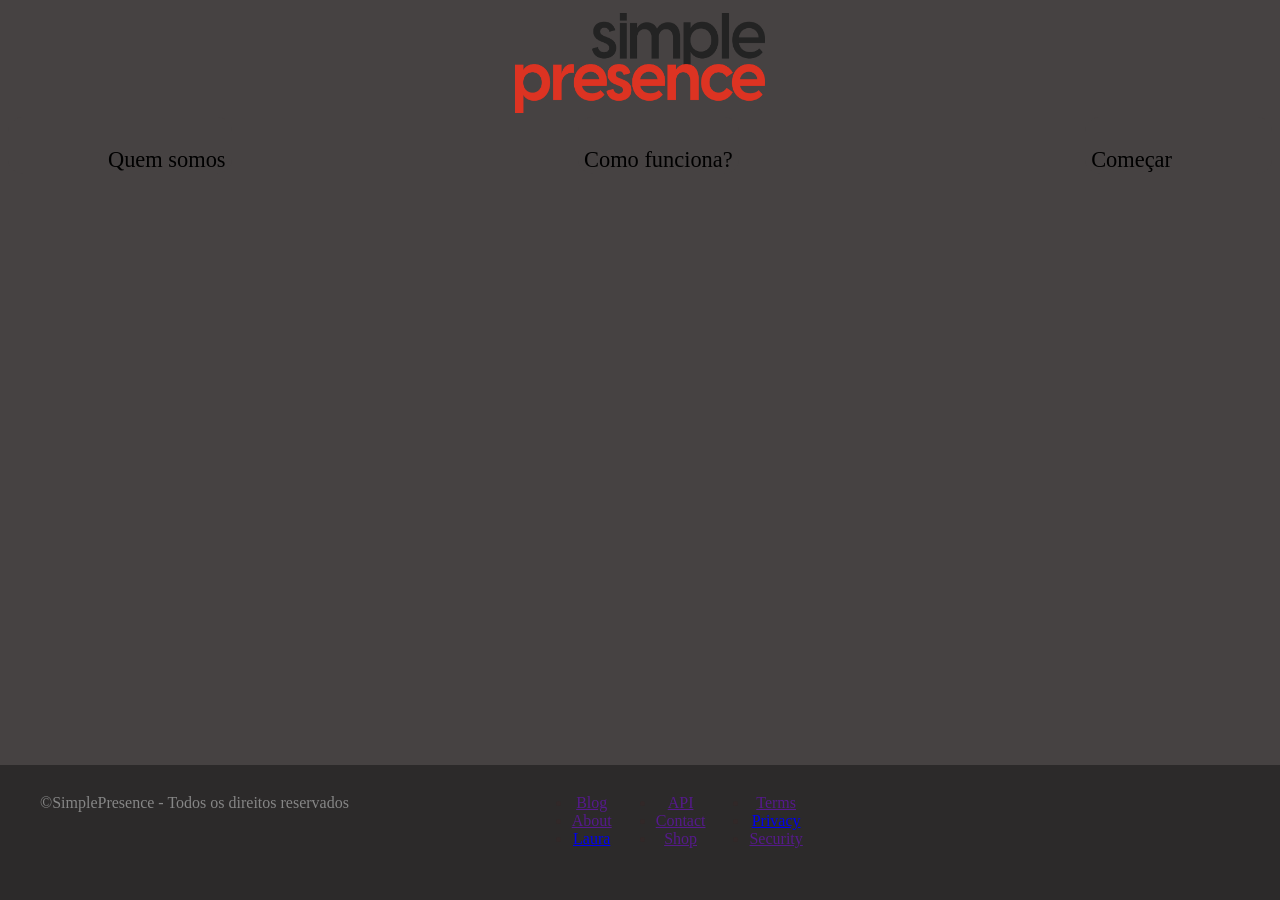
<file: index.html>
<!DOCTYPE html>
<html lang="pt-br">

<head>
  <meta charset="UTF-8">
  <meta http-equiv="X-UA-Compatible" content="IE=edge">
  <meta name="viewport" content="width=device-width, initial-scale=1.0">
  <link rel="stylesheet" href="./style.css">
  <link rel="copyright" href="./privacy.html">
  <link rel="quem_somos" href="./quem_somos.html">
  <link rel="shortcut icon" href="imgs/favicon (1).ico" type="image/x-icon">
  <link rel="main.js" href="./main.js">


  <title>SimplePresence</title>
</head>

<body>





  <div id="logo">



    <img src="./imgs/logo.png" width="250px" height="100px" alt="simple presence logo">
  </div>



  <a href="./quem_somos.html">
    <button id="btn1">Quem somos</button>
  </a>


  <a href="./comecar.html">
    <button id="btn2">Começar</button>
  </a>




  <center>
    <a href="./comofunciona.html">
      <button id="btn3">Como funciona?</button>
    </a>
  </center>








  <footer id="footer">


    <div id="direitos">
      <ul>
        <p>&copy;SimplePresence - Todos os direitos reservados</p>
      </ul>
    </div>

    <div id="right">

      <!-- 
            <li>
                <p>Sobre</p>
                <p>API</p>
                <p>Termos</p>
                <p>Privacidade</p>
            </li>
         -->


      <ul class="ul1">
        <li id="blog"><a href=""">Blog</a></li>
              <li id=" about"><a href="">About</a></li>
        <li id="about"><a href="https://www.facebook.com/erbetta">Laura</a></li>


      </ul>


      <ul class="ul2">
        <li id="api"><a href="">API</a></li>
        <li id="contact"><a href="">Contact</a></li>
        <li id="shop"><a href="">Shop</a></li>

      </ul>

      <ul class="ul3">
        <li id="terms"><a href="">Terms</a></li>
        <li id="privacy"><a href="./copyright.html">Privacy</a></li>
        <li id="Security"><a href="">Security</a></li>
      </ul>
    </div>
    </div>

    </div>






  </footer>


</body>

</html>
</file>
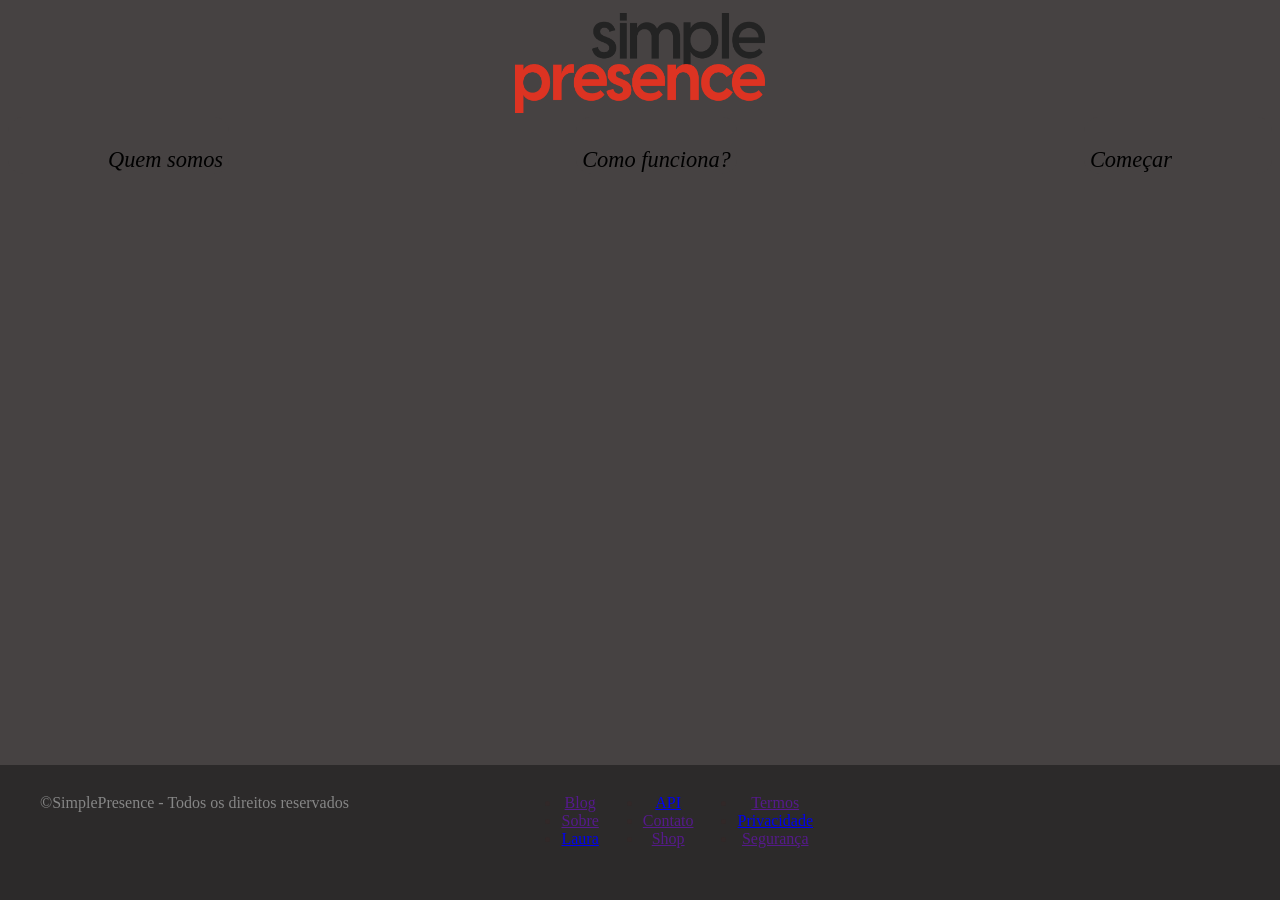
<file: SimplePresence/index.html>
<!DOCTYPE html>
<html lang="pt-br">

<head>
  <meta charset="UTF-8">
  <meta http-equiv="X-UA-Compatible" content="IE=edge">
  <meta name="viewport" content="width=device-width, initial-scale=1.0">
  <link rel="stylesheet" href="./style.css">
  <link rel="copyright" href="./privacy.html">
  <link rel="quem_somos" href="./quem_somos.html">
  <link rel="shortcut icon" href="imgs/favicon (1).ico" type="image/x-icon">
  <link rel="main.js" href="./main.js">


  <title>SimplePresence</title>
</head>

<body>





  <div id="logo">



    <img src="./imgs/logo.png" width="250px" height="100px" alt="simple presence logo">
  </div>



  <a href="./quem_somos.html">
    <button id="btn1">Quem somos</button>
  </a>


  <a href="./comecar.html">
    <button id="btn2">Começar</button>
  </a>




  <center>
    <a href="./comofunciona.html">
      <button id="btn3">Como funciona?</button>
    </a>
  </center>








  <footer id="footer">


    <div id="direitos">
      <ul>
        <p>&copy;SimplePresence - Todos os direitos reservados</p>
      </ul>
    </div>

    <div id="right">

  

      <ul class="ul1">
        <li id="blog"><a href=""">Blog</a></li>
        <li id=" about"><a href="">Sobre</a></li>
        <li id="about"><a href="https://www.facebook.com/erbetta">Laura</a></li>
      </ul>


      <ul class="ul2">
        <li id="api"><a href="./api.html">API</a></li>
        <li id="contact"><a href="">Contato</a></li>
        <li id="shop"><a href="">Shop</a></li>

      </ul>

      <ul class="ul3">
        <li id="terms"><a href="">Termos</a></li>
        <li id="privacy"><a href="./copyright.html">Privacidade</a></li>
        <li id="Security"><a href="">Segurança</a></li>
      </ul>
    </div>
    </div>

    </div>






  </footer>


</body>

</html>
</file>
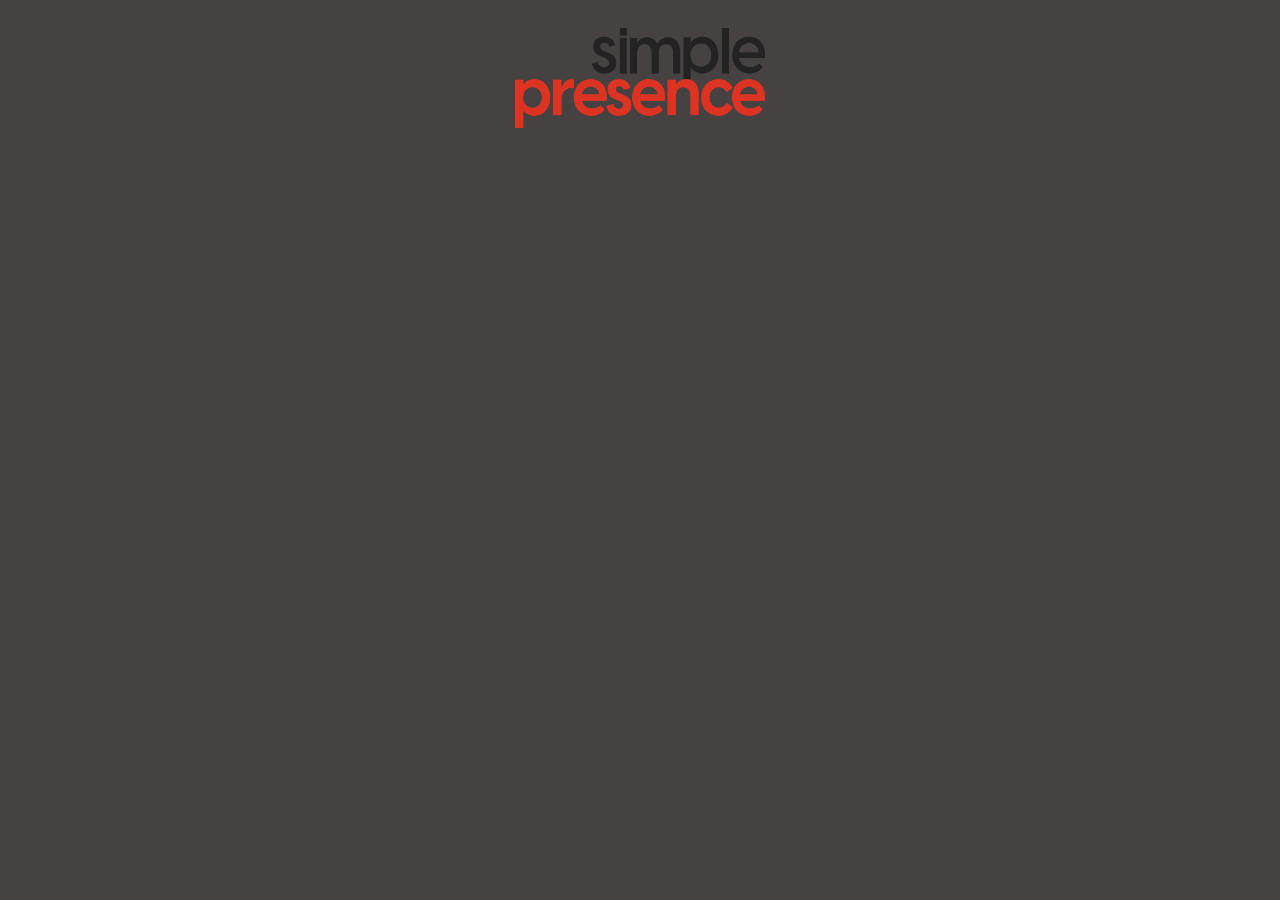
<file: comofunciona.html>
<!DOCTYPE html>
<html lang="pt-br">
<head>
    <meta charset="UTF-8">
    <meta http-equiv="X-UA-Compatible" content="IE=edge">
    <meta name="viewport" content="width=device-width, initial-scale=1.0">
    <link rel="stylesheet" href="./stylecomofunciona.css">
    <title>Como Funciona? SimplePresence</title>
</head>
<body>

    <div id="img">
        <a href="./index.html">
            <img src="./imgs/logo.png" width="250px" height="100px" alt="simple presence logo">
        </a>

    </div>
    
</body>
</html>
</file>
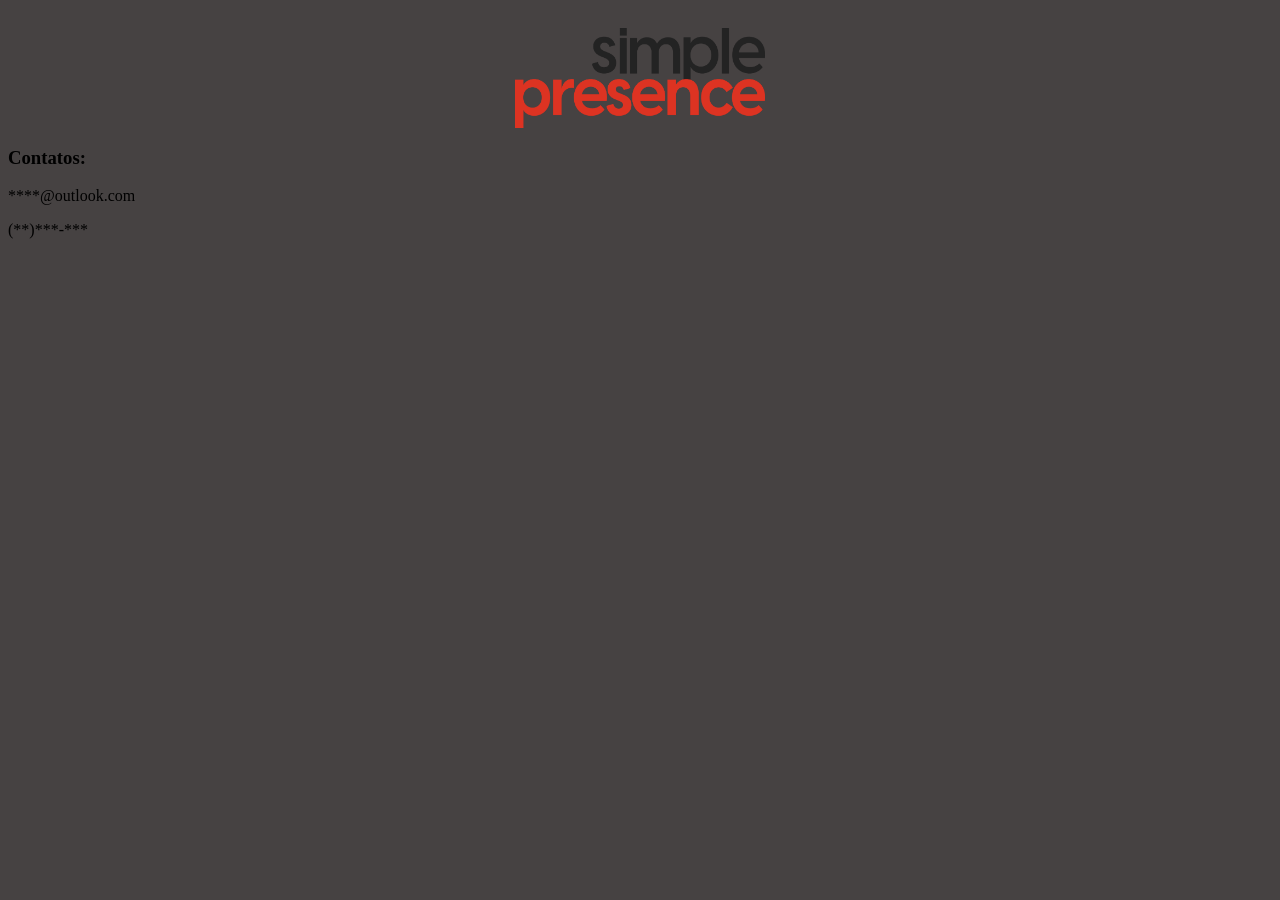
<file: copyright.html>
<head>
    <link rel="shortcut icon" href="imgs/favicon (1).ico" type="image/x-icon">
    <link rel="stylesheet" href="./stylecopyright.css">
 
</head>
<body>



    <div id="img">
        <a href="./index.html">
            <img src="./imgs/logo.png" width="250px" height="100px" alt="simple presence logo">
        </a>

    </div>



    <div id="texto1">
    
        <h3>Contatos:</h3>
        <p>****@outlook.com</p>
        <p>(**)***-***</p>
        
    </div>
</body>
</file>
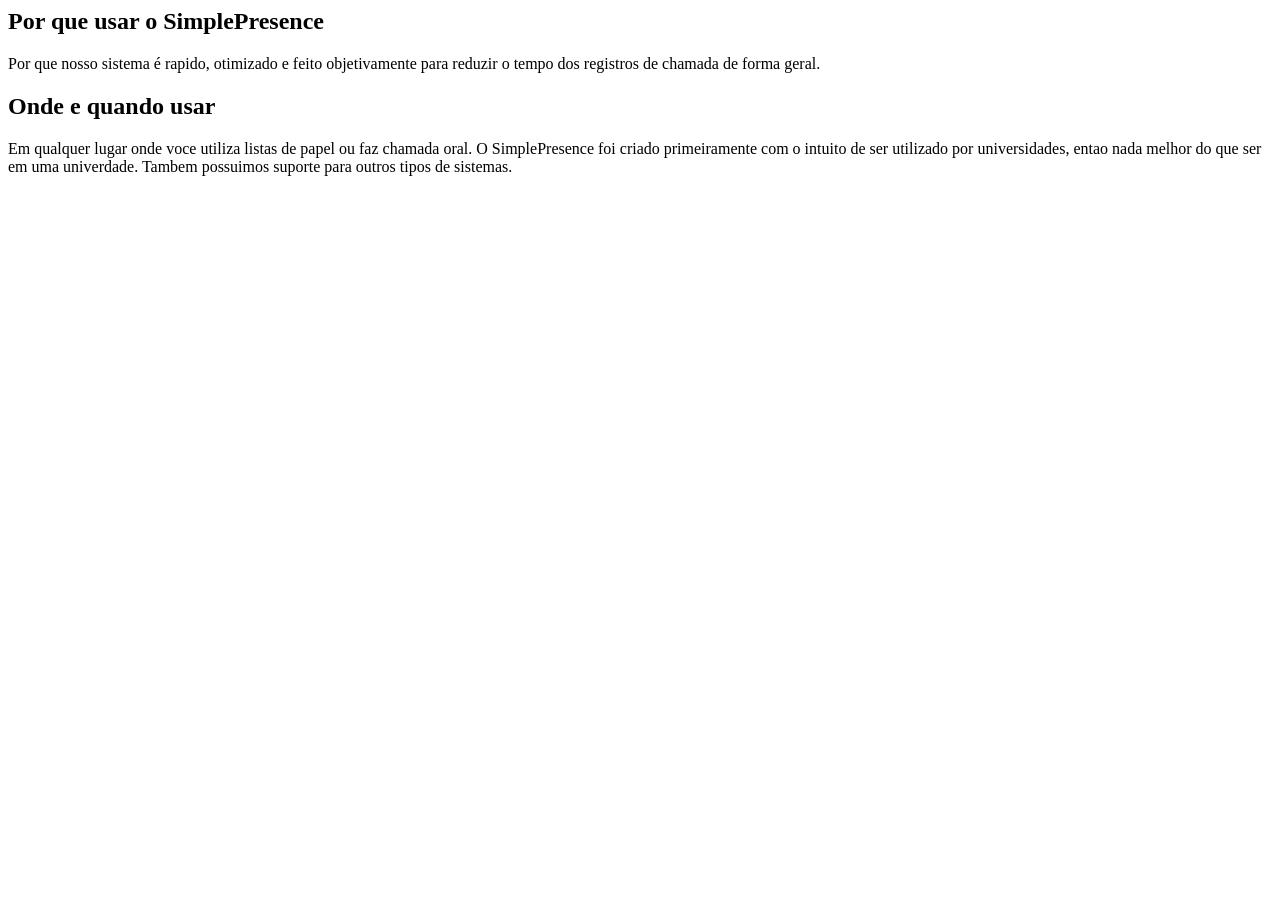
<file: funcs.html>
<head>
    <link rel="shortcut icon" href="imgs/favicon (1).ico" type="image/x-icon">
</head>
<body>
    <h2>Por que usar o SimplePresence</h2>
    <p>Por que nosso sistema é rapido, otimizado e feito objetivamente
    para reduzir o tempo dos registros de chamada de forma geral.
    </p>






<h2>Onde e quando usar</h2>
<p>Em qualquer lugar onde voce utiliza listas de papel ou faz
    chamada oral. O SimplePresence foi criado primeiramente 
    com o intuito de ser utilizado por universidades, entao
    nada melhor do que ser em uma univerdade. Tambem possuimos
    suporte para outros tipos de sistemas.
</p>
    
</body>
</file>
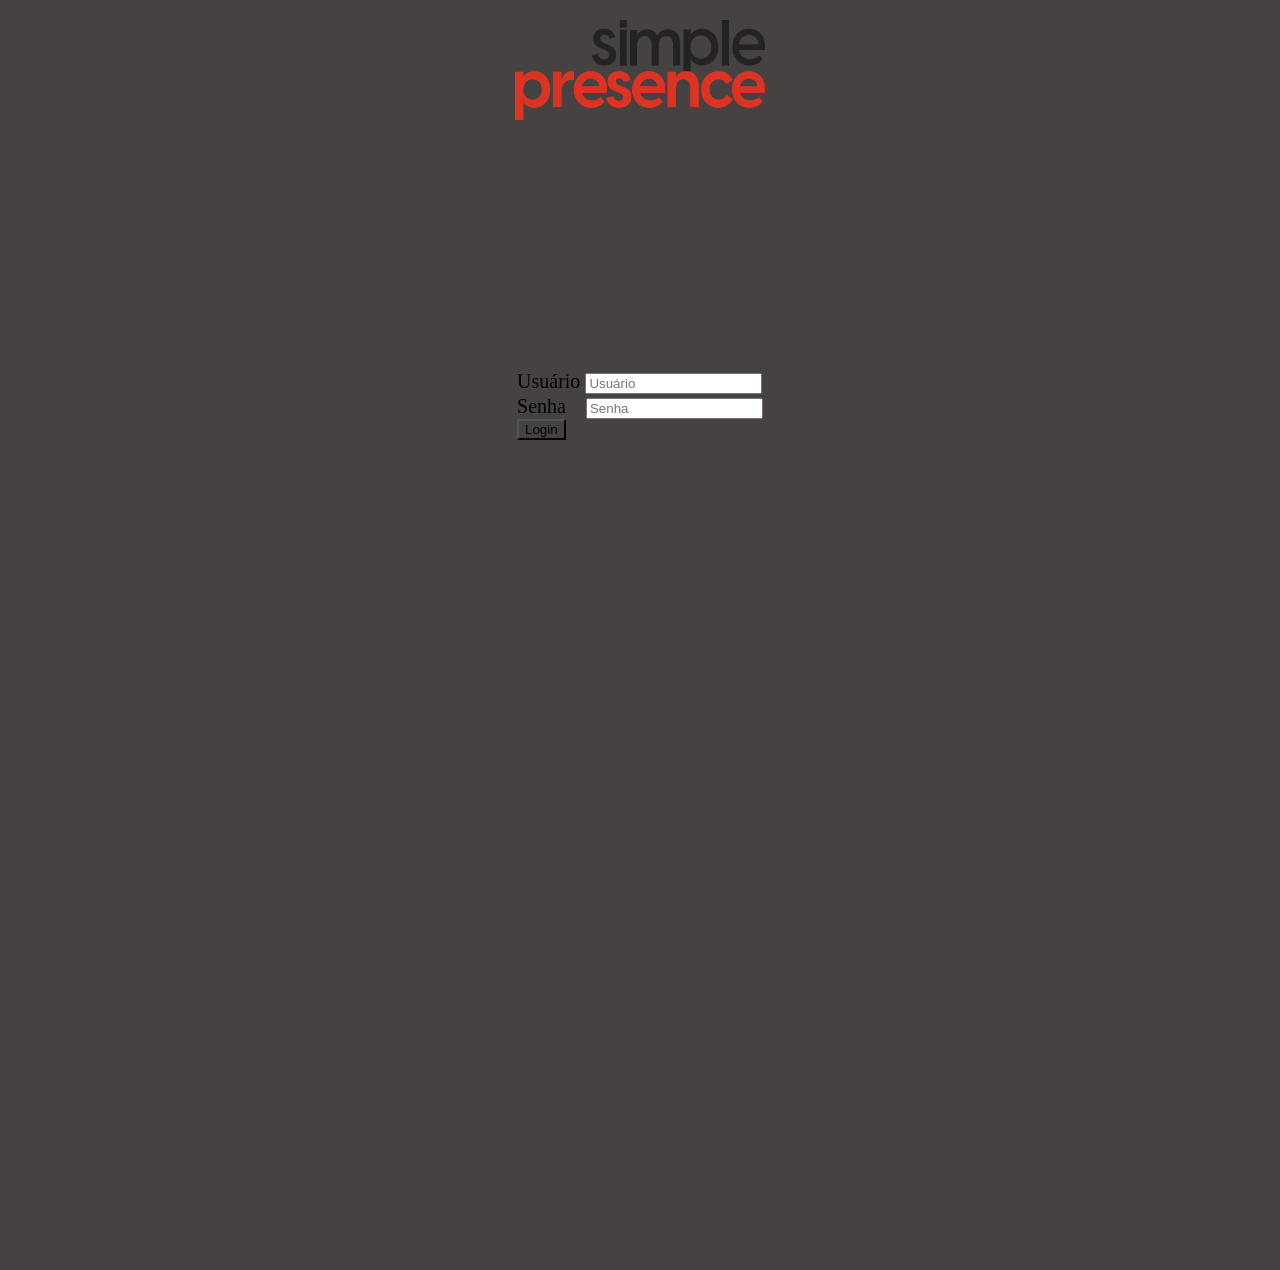
<file: login.html>
<head>
    <link rel="stylesheet" href="./stylelogin.css">
    <link rel="shortcut icon" href="imgs/favicon (1).ico" type="image/x-icon">
</head>

<body>

    <div id="img">
        <a href="./index.html">
        <img src="./imgs/logo.png" width="250px" height="100px" alt="simple presence logo">
        </a>

    </div>
    <div class="main-login">


        <div class="left-login">
            
         
        </div>


        <div class="right-login">
            <div class="card-login">
                <div class="textfield">
                    <label for="usuario">Usuário</label>
                    <input type="text" name="usuario" placeholder="Usuário">
                </div>
                <div class="textfield">
                    <label for="senha">Senha⠀</label>
                    <input type="password" name="senha" placeholder="Senha">
                </div>
                <button class="btn-login">Login</button>

                
            </div>


        </div>
     
     </div>
    

</body>
</file>
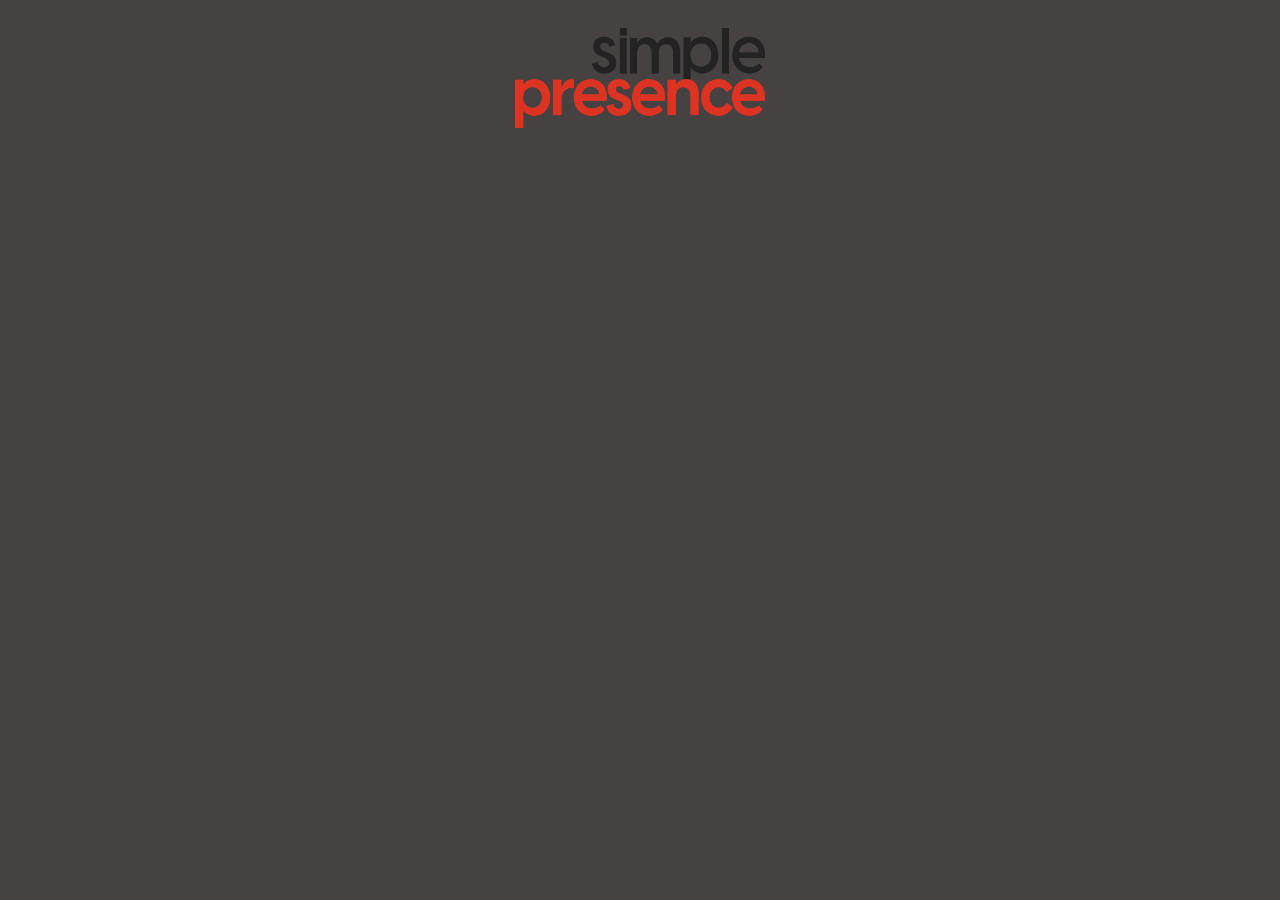
<file: qrcode.html>
<head>
    <link rel="shortcut icon" href="imgs/favicon (1).ico" type="image/x-icon">
    <link rel="stylesheet" href="./styletres.css">
</head>
<body>
    <div id="img">
        <a href="./index.html">
        <img src="./imgs/logo.png" width="250px" height="100px" alt="simple presence logo">
        </a>

    </div>
    
</body>
</file>
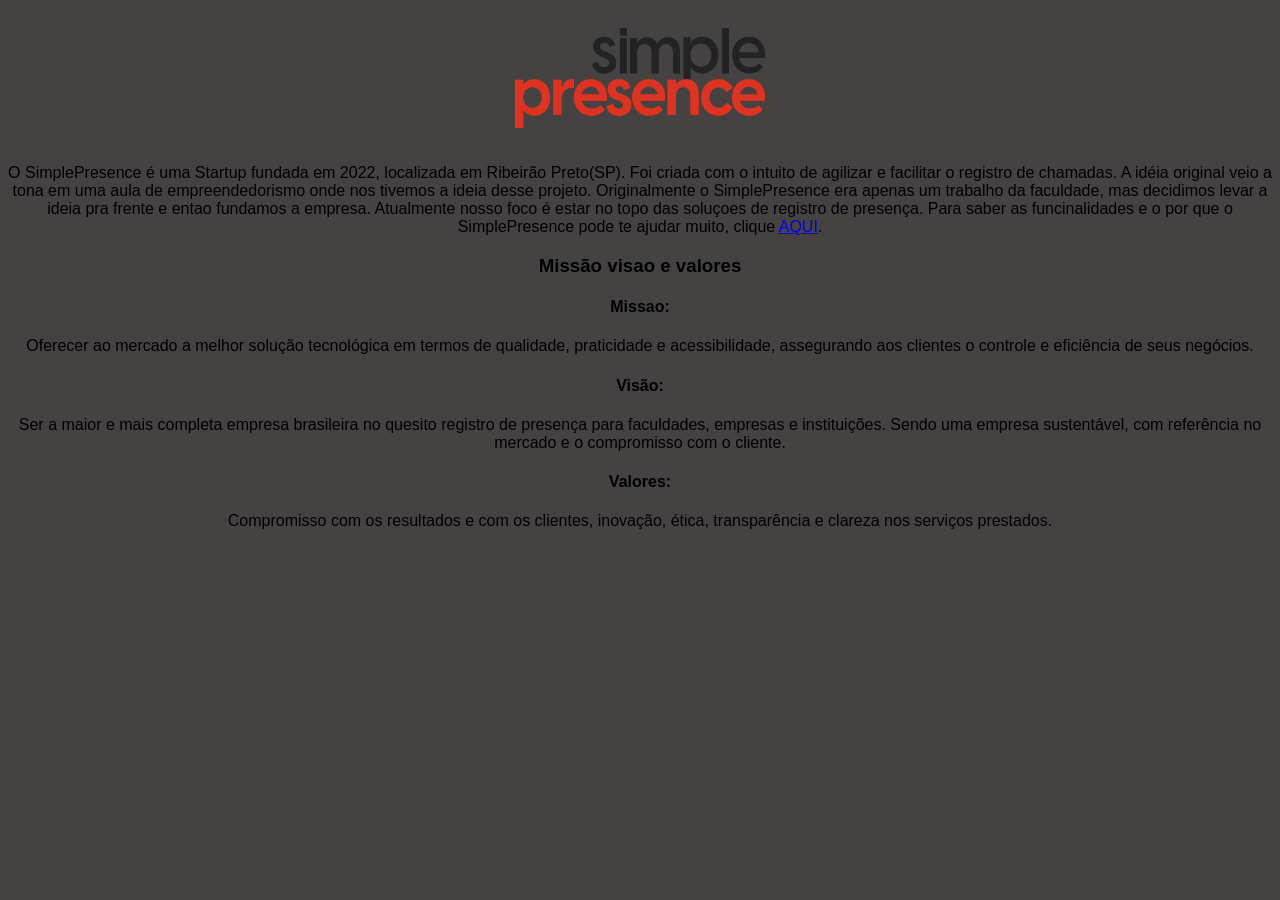
<file: quem_somos.html>
<head>
    <link rel="shortcut icon" href="imgs/favicon (1).ico" type="image/x-icon">
    <link rel="stylesheet" href="./stylequemsomos.css">
</head>
<body>

    <div id="img">
        <a href="./index.html">
            <img src="./imgs/logo.png" width="250px" height="100px" alt="simple presence logo">
        </a>

    </div>
    
    <div id="quem_somos">
     

        <p>O SimplePresence é uma Startup fundada em 2022, localizada em Ribeirão
            Preto(SP). Foi criada com o intuito de agilizar e facilitar o registro
            de chamadas. A idéia original veio a tona em uma aula de empreendedorismo
            onde nos tivemos a ideia desse projeto. Originalmente o SimplePresence era 
            apenas um trabalho da faculdade, mas decidimos levar a ideia pra frente 
            e entao fundamos a empresa. Atualmente nosso foco é estar no topo das 
            soluçoes de registro de presença. Para saber as funcinalidades e o 
            por que o SimplePresence pode te ajudar muito, clique  <a href="./funcs.html"> AQUI</a>.
        </p>
        
        <h3>Missão visao e valores</h3>
        
        <h4>Missao:</h4>
        <p> Oferecer ao mercado a melhor solução tecnológica em termos de qualidade,
            praticidade e acessibilidade, assegurando aos clientes o controle e 
            eficiência de seus negócios.
        </p>
        
        <h4>Visão:</h4>
        <p>Ser a maior e mais completa empresa brasileira no quesito registro de presença para 
           faculdades, empresas e instituições. Sendo uma empresa sustentável, com
           referência no mercado e o compromisso com o cliente.
        </p>
        
        <h4>Valores:</h4>
        <p>Compromisso com os resultados e com os clientes, inovação, ética, transparência e
           clareza nos serviços prestados.
        </p>
    
     </div>
     
    
         


</body>
</file>
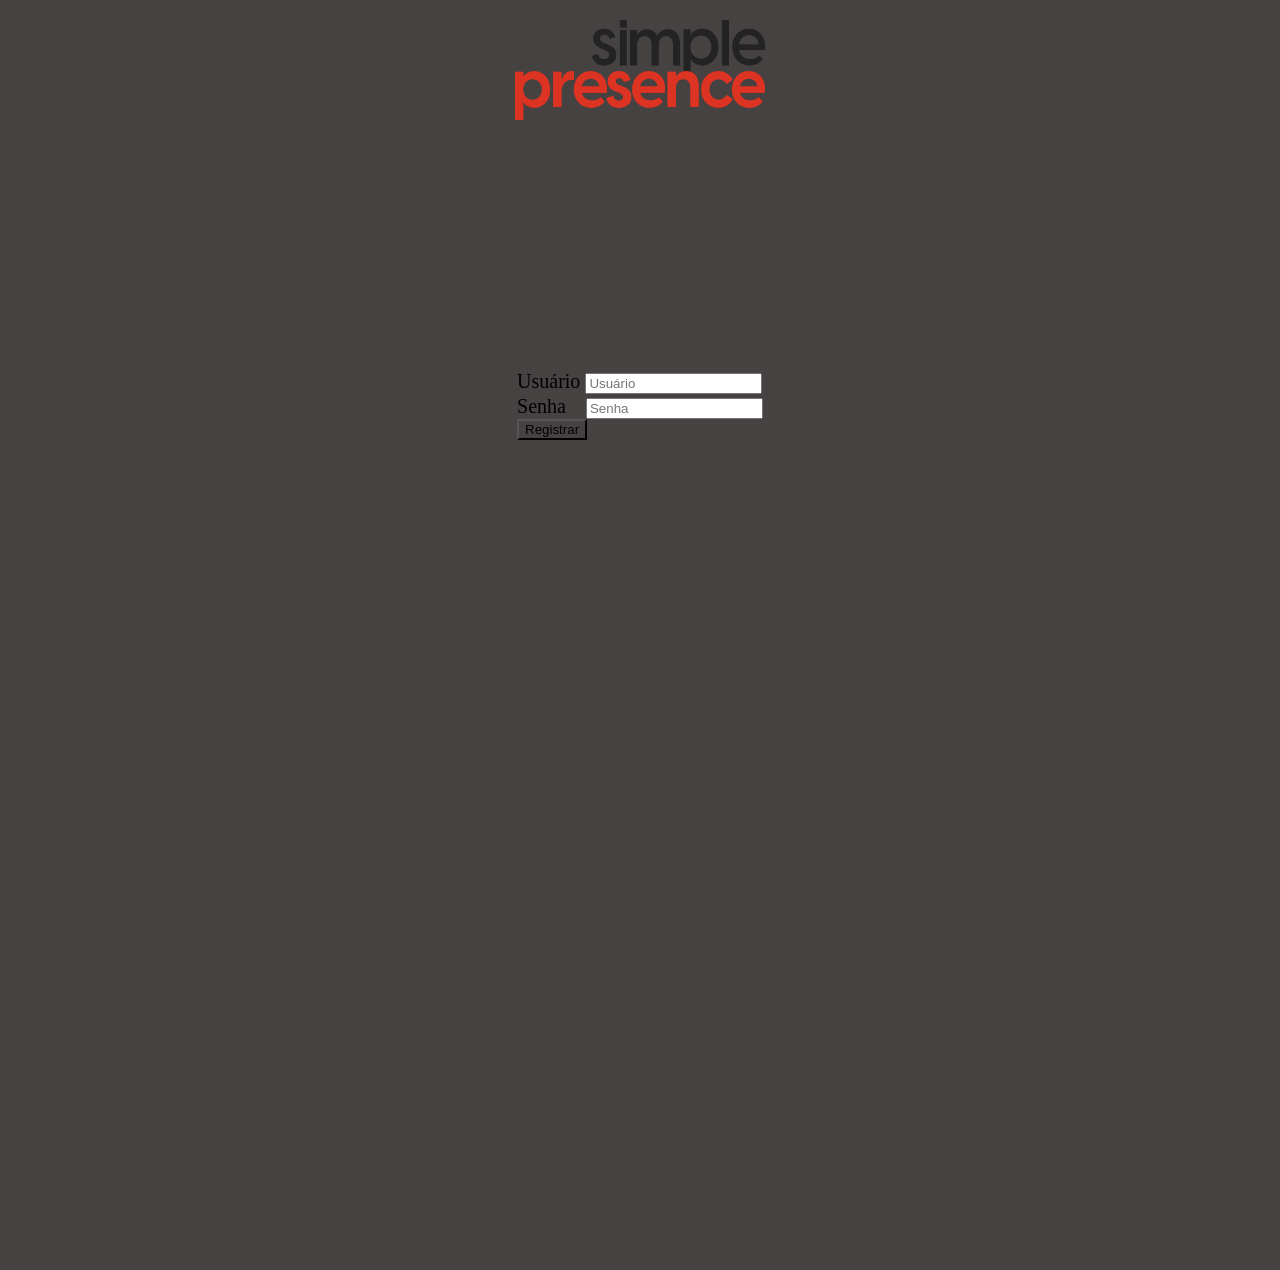
<file: register.html>
<head>
    <link rel="stylesheet" href="./stylelogin.css">
    <link rel="shortcut icon" href="imgs/favicon (1).ico" type="image/x-icon">
</head>

<body>

    <div id="img">
        <a href="./index.html">
        <img src="./imgs/logo.png" width="250px" height="100px" alt="simple presence logo">
        </a>

    </div>
    <div class="main-login">



        <div class="right-login">
            <div class="card-login">
                <div class="textfield">
                    <label for="usuario">Usuário</label>
                    <input type="text" name="usuario" placeholder="Usuário">
                </div>
                <div class="textfield">
                    <label for="senha">Senha⠀</label>
                    <input type="password" name="senha" placeholder="Senha">
                </div>
                <button class="btn-login">Registrar</button>

                
            </div>


        </div>
     
     </div>
    

</body>
</file>
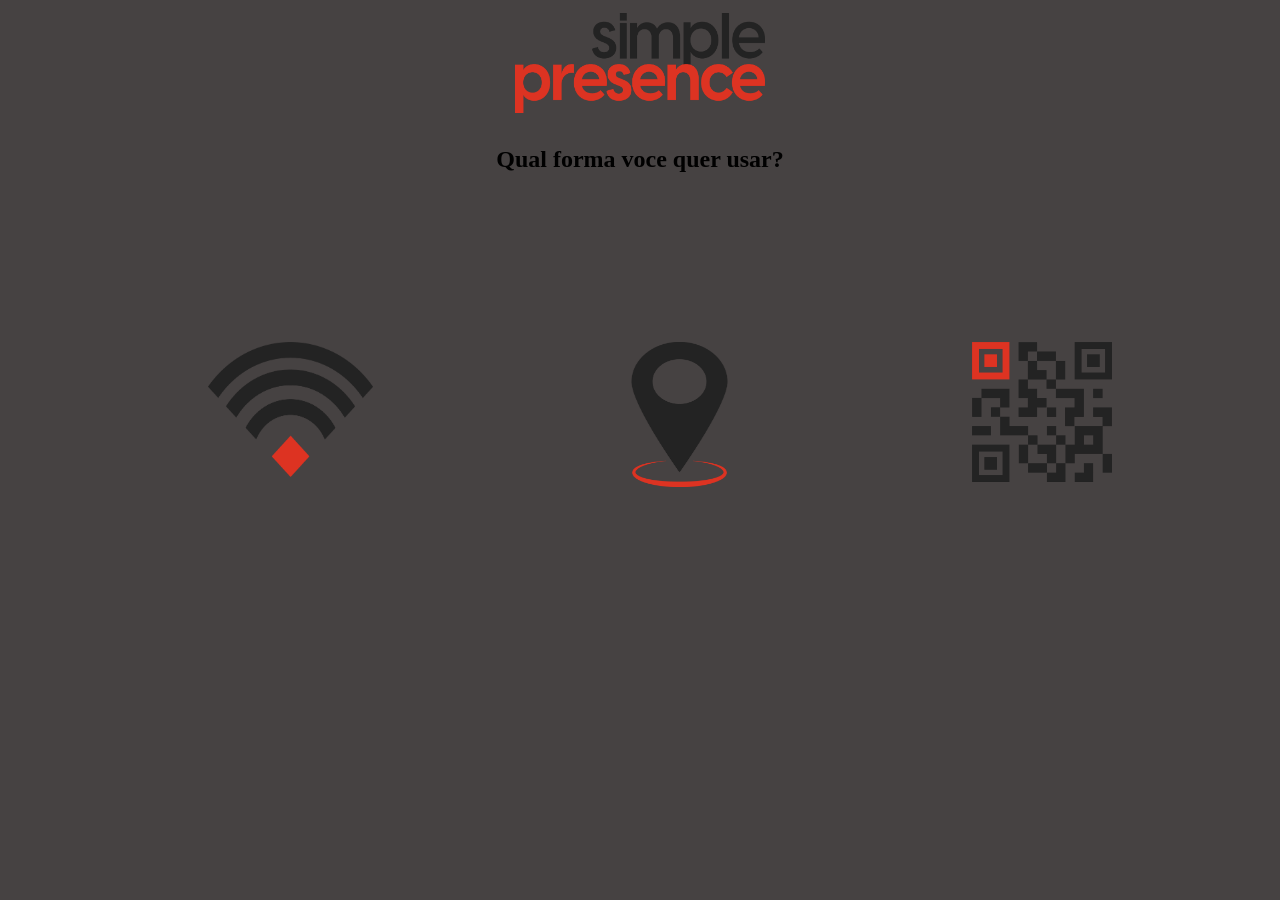
<file: SimplePresence/comecar.html>
<head>
    <link rel="stylesheet" href="./stylecomecar.css">
    <link rel="shortcut icon" href="imgs/favicon (1).ico" type="image/x-icon">
</head>

<body>

    <div id="img">
        <a href="./index.html">
            <img src="./imgs/logo.png" width="250px" height="100px" alt="simple presence logo">
        </a>




     <h2>Qual forma voce quer usar?</h2>


    <div id="wifi">

        <a href="./wifi.html">
        <img src="./imgs/3.png" width="165" height="135" alt="wifi logo">
        </a>
  
    </div>

    <div id="qrcode">

       <a href="./qrcode.html">
        <img src="./imgs/8.png" width="140" height="140" alt="qrcode logo">
       </a>

    </div>

    <center>
        
    <div id="geo">
        <a href="./geo.html">
            <img src="./imgs/geo.png" width="175" height="145" alt="geolocaliaçao logo">
        </a>
    </div>

    </center>



    <div id="geo">
      

    </div>

</body>
</file>
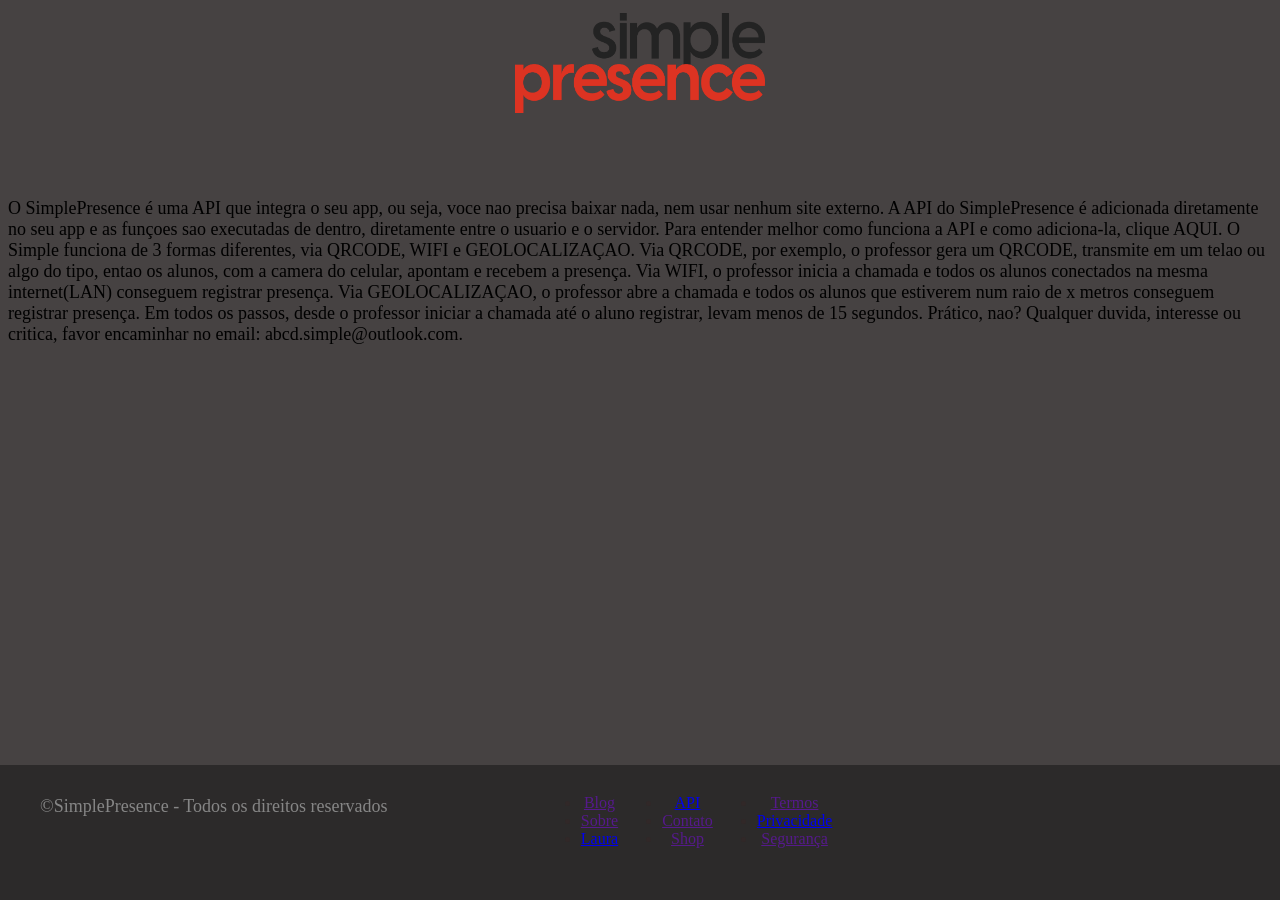
<file: SimplePresence/comofunciona.html>
<!DOCTYPE html>
<html lang="pt-br">
<head>
    <meta charset="UTF-8">
    <meta http-equiv="X-UA-Compatible" content="IE=edge">
    <meta name="viewport" content="width=device-width, initial-scale=1.0">
    <link rel="stylesheet" href="./stylecomofunciona.css">
    <link rel="shortcut icon" href="imgs/favicon (1).ico" type="image/x-icon">
    <title>Como Funciona? SimplePresence</title>
</head>
<body>

    <div id="img">
        <a href="./index.html">
            <img src="./imgs/logo.png" width="250px" height="100px" alt="simple presence logo">
        </a>

    </div>

    <div id="main">

        <p>
            O SimplePresence é uma API que integra o seu app, ou seja, voce nao precisa baixar nada, nem usar nenhum site externo.
            A API do SimplePresence é adicionada diretamente no seu app e as funçoes sao executadas de dentro, diretamente entre 
            o usuario e o servidor. Para entender melhor como funciona a API e como adiciona-la, clique AQUI.
            O Simple funciona de 3 formas diferentes, via QRCODE, WIFI e GEOLOCALIZAÇAO. Via QRCODE, por exemplo, o professor
            gera um QRCODE, transmite em um telao ou algo do tipo, entao os alunos, com a camera do celular, apontam e recebem a presença.
            Via WIFI, o professor inicia a chamada e todos os alunos conectados na mesma internet(LAN) conseguem registrar presença. Via 
            GEOLOCALIZAÇAO, o professor abre a chamada e todos os alunos que estiverem num raio de x metros conseguem registrar presença. Em
            todos os passos, desde o professor iniciar a chamada até o aluno registrar, levam menos de 15 segundos. Prático, nao?
            Qualquer duvida, interesse ou critica, favor encaminhar no email: abcd.simple@outlook.com.
        </p>

        
    </div>

    
  <footer id="footer">


    <div id="direitos">
      <ul>
        <p>&copy;SimplePresence - Todos os direitos reservados</p>
      </ul>
    </div>

    <div id="right">

  

      <ul class="ul1">
        <li id="blog"><a href=""">Blog</a></li>
        <li id=" about"><a href="">Sobre</a></li>
        <li id="about"><a href="https://www.facebook.com/erbetta">Laura</a></li>
      </ul>


      <ul class="ul2">
        <li id="api"><a href="./api.html">API</a></li>
        <li id="contact"><a href="">Contato</a></li>
        <li id="shop"><a href="">Shop</a></li>

      </ul>

      <ul class="ul3">
        <li id="terms"><a href="">Termos</a></li>
        <li id="privacy"><a href="./copyright.html">Privacidade</a></li>
        <li id="Security"><a href="">Segurança</a></li>
      </ul>
    </div>
    </div>

    </div>






  </footer>


    
</body>
</html>
</file>
<file: style.css>
body
{
    background-color:rgb(70, 66, 66)
  
}
#btn1
  {
    font-family:Cambria, Cochin, Georgia, Times, 'Times New Roman', serif;
    font-size:2.8ch;
    border-radius: 15px;
    background-color: rgb(70, 66, 66);
    border: 0px;
    float: left;
    padding-top: 30px;
    text-align: center;
    padding-left: 100px;
    cursor: pointer;
  
    

  }

  #btn1:hover
  {
    border: 10px;
    background-color:#462b2b
    
  }
 
  #btn2
  {
    font-family:Cambria, Cochin, Georgia, Times, 'Times New Roman', serif;
    font-size:2.8ch;
    background-color:rgb(70, 66, 66);
    border: 0px;
    border-radius: 15px;
    float: right;
    padding-top: 30px;
    padding-right: 100px;
    cursor: pointer;
    
  }
  #btn2:hover
  {
    border: 10px;
    background-color:#462b2b
  }

  #btn3
  {
    font-family:Cambria, Cochin, Georgia, Times, 'Times New Roman', serif;
    font-size:2.8ch;
    background-color:rgb(70, 66, 66);
    border: 0px;
    border-radius: 15px;
    justify-content: center;
    padding-top: 30px;
    cursor: pointer;
    
    
  }

  #btn3:hover
  {
    border: 10px;
    background-color:#462b2b
  }





  #logo
  {
    padding-top: 5px;
    text-align: center;
  }




footer
 {
    text-align: center;
    display:-moz-box;
    background-color:rgb(44, 42, 42);
    width: 100%;
    height: 15%;
    color: rgb(49, 40, 40);
    bottom: 0;
    position: fixed;
    padding: 0;
    position:absolute;
    left: 0;
  }

#direitos
{
  color: rgb(134, 134, 134);
  float: left;
  padding-top: 1%;
}

.ul1
{
  display: inline-block;
  padding-top: 1%;
}

.ul2
{
  display: inline-block;
  padding-top: 1px;
}

.ul3
{
    display: inline-block;
    padding-right: 23%;
}

#left
{
  float: left;
  padding-left: 10%;
}

#right
{
  justify-content: center;
}
</file>
<file: SimplePresence/style.css>
body
{
    background-color:rgb(70, 66, 66)
  
}
#btn1
  {
    font-family:Cambria, Cochin, Georgia, Times, 'Times New Roman', serif;
    font-size:2.8ch;
    border-radius: 15px;
    background-color: rgb(70, 66, 66);
    border: 0px;
    float: left;
    padding-top: 30px;
    text-align: center;
    padding-left: 100px;
    cursor: pointer;
    font-style:oblique;
  
    

  }

  #btn1:hover
  {
    border: 10px;
    background-color:#462b2b
    
  }
 
  #btn2
  {
    font-family:Cambria, Cochin, Georgia, Times, 'Times New Roman', serif;
    font-size:2.8ch;
    background-color:rgb(70, 66, 66);
    border: 0px;
    border-radius: 15px;
    float: right;
    padding-top: 30px;
    padding-right: 100px;
    cursor: pointer;
    font-style:oblique;
    
  }
  #btn2:hover
  {
    border: 10px;
    background-color:#462b2b
  }

  #btn3
  {
    font-family:Cambria, Cochin, Georgia, Times, 'Times New Roman', serif;
    font-size:2.8ch;
    background-color:rgb(70, 66, 66);
    border: 0px;
    border-radius: 15px;
    justify-content: center;
    padding-top: 30px;
    cursor: pointer;
    font-style:oblique;
    
    
  }

  #btn3:hover
  {
    border: 10px;
    background-color:#462b2b

  }





  #logo
  {
    padding-top: 5px;
    text-align: center;
  }




footer
 {
    text-align: center;
    display:-moz-box;
    background-color:rgb(44, 42, 42);
    width: 100%;
    height: 15%;
    color: rgb(49, 40, 40);
    bottom: 0;
    position: fixed;
    padding: 0;
    position:absolute;
    left: 0;
 }

 li
 {
   font-family:Cambria, Cochin, Georgia, Times, 'Times New Roman', serif;
 }


#direitos
{
  color: rgb(134, 134, 134);
  float: left;
  padding-top: 1%;
}

.ul1
{
  display: inline-block;
  padding-top: 1%;
}

.ul2
{
  display: inline-block;
  padding-top: 1px;
}

.ul3
{
    display: inline-block;
    padding-right: 23%;
}

#left
{
  float: left;
  padding-left: 10%;
}

#right
{
  justify-content: center;
}
</file>
<file: stylecomofunciona.css>
body
{
    background-color:rgb(70, 66, 66)
  
}

#img
{
    padding-top: 20px;
    text-align: center;
}
</file>
<file: stylecopyright.css>
body
{
    background-color:rgb(70, 66, 66)
  
}

#img
{
    padding-top: 20px;
    text-align: center;
}
</file>
<file: stylelogin.css>
body
{
    margin: 0;
    background-color:rgb(70, 66, 66);
}

.main-login
{
    font-size: 2.5ch;
    width: 20%;
    height: 50px;
    background-color:rgb(70, 66, 66);
    width: 100vw;
    height: 100vh;
    display: flex;
    justify-content: center;
    padding-top: 250px;


  
    
}




#img
{
    padding-top: 20px;
    text-align: center;
}

.btn-login
{
   cursor: pointer;
   background-color: rgb(70, 66, 66);
   border: 1;
}

.btn-login:hover
{
    background-color: rgb(51, 47, 47);
}
</file>
<file: styletres.css>
body
{
    background-color:rgb(70, 66, 66)
  
}

#img
{
    padding-top: 20px;
    text-align: center;
}
</file>
<file: stylequemsomos.css>
body
{
    background-color:rgb(70, 66, 66)
}
#img
{
    padding-top: 20px;
    text-align: center;
}

#quem_somos
{
    padding-top: 20px;
    font-family: 'Franklin Gothic Medium', 'Arial Narrow', Arial, sans-serif;
    font-size: medium;
    text-align: center;

}
</file>
<file: SimplePresence/stylecomecar.css>
body
{
    background-color:rgb(70, 66, 66)
  
}

#img
{
    padding-top: 5px;
    text-align: center;
}

h2
{
  padding-top: 1%;
}


#wifi
{
    padding-top: 150px;
    margin-left: 200px;
    float: left;
    height: 165px;
    width: 155px;



}

#wifi:hover
{
  transform:scale(1.25, 1.25);
}


#geo
{
    padding-top: 150px;
    margin-left: 200px;
    padding-right: 12%;
    width: 145px;
    height: 175px;
  
}

#geo:hover
{
  transform:scale(1.25, 1.25);
}


#qrcode
{
  
    float: right;
    padding-top: 150px;
    padding-right: 200px;
    height: 100px;
    width: 100px;
    
}
#qrcode:hover
{
  transform:scale(1.25, 1.25);
}
</file>
<file: SimplePresence/stylecomofunciona.css>
body
{
    background-color:rgb(70, 66, 66)
  
}

#img
{
    padding-top: 5px;
    text-align: center;
}


#main
{
    padding-top: 5%;
}
p
{
    font-size: large;
}

footer
 {
    text-align: center;
    display:-moz-box;
    background-color:rgb(44, 42, 42);
    width: 100%;
    height: 15%;
    color: rgb(49, 40, 40);
    bottom: 0;
    position: fixed;
    padding: 0;
    position:absolute;
    left: 0;
 }

 li
 {
   font-family:Cambria, Cochin, Georgia, Times, 'Times New Roman', serif;
 }


#direitos
{
  color: rgb(134, 134, 134);
  float: left;
  padding-top: 1%;
}

.ul1
{
  display: inline-block;
  padding-top: 1%;
}

.ul2
{
  display: inline-block;
  padding-top: 1px;
}

.ul3
{
    display: inline-block;
    padding-right: 23%;
}

#left
{
  float: left;
  padding-left: 10%;
}

#right
{
  justify-content: center;
}
</file>
